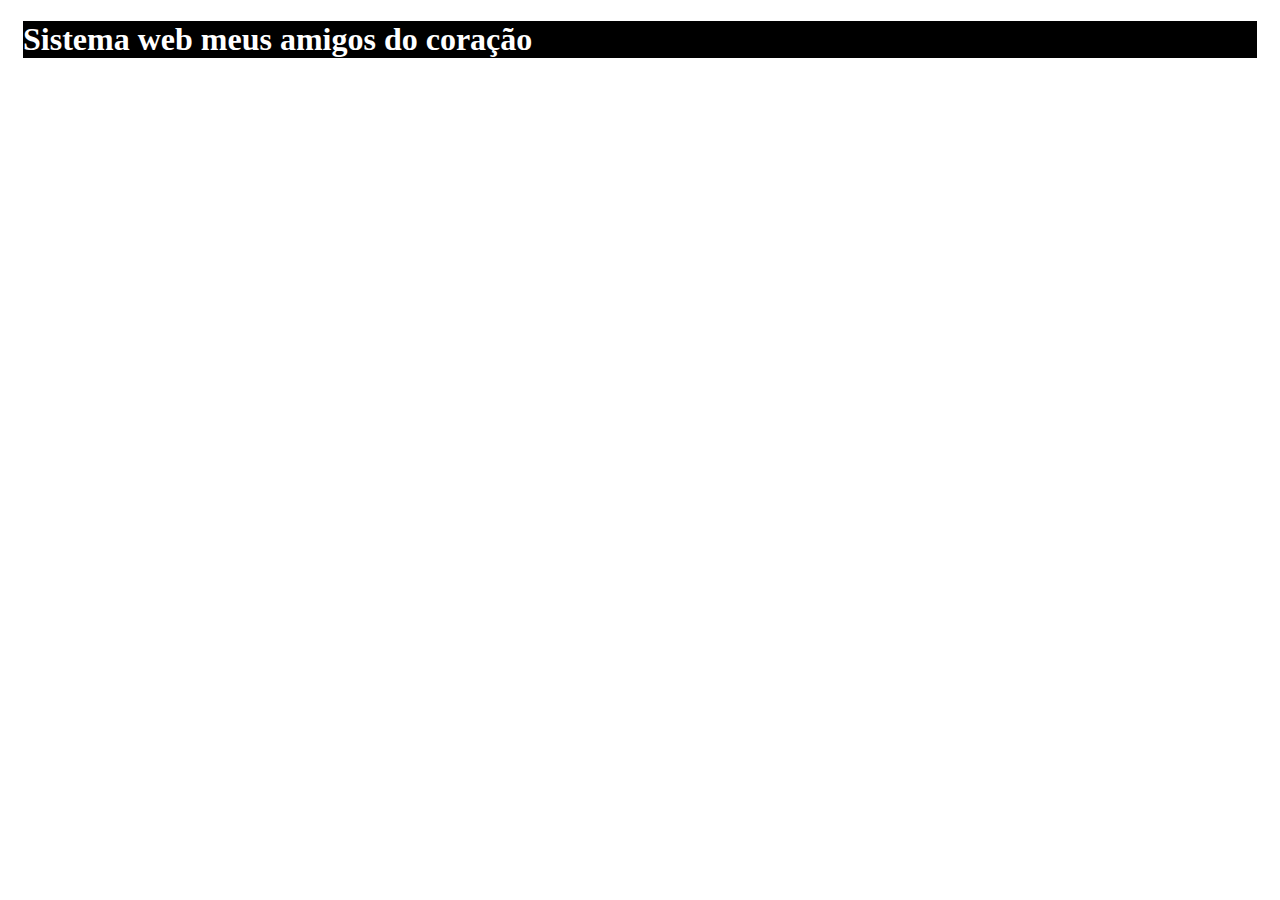
<file: templates/index.html>
<!DOCTYPE html>
<html lang="en">
<head>
    <meta charset="UTF-8">
    <link rel="stylesheet" href="..//static//index.css">
    <title>Title</title>
</head>
<body>

  <div class="topo">
      <h1>Sistema web meus amigos do coração</h1>
  </div>
  <div class="conteudo">
    <div class="menu">

    </div>
    <div class="iframeconteudo">

    </div>

  </div>

</body>
</html>
</file>
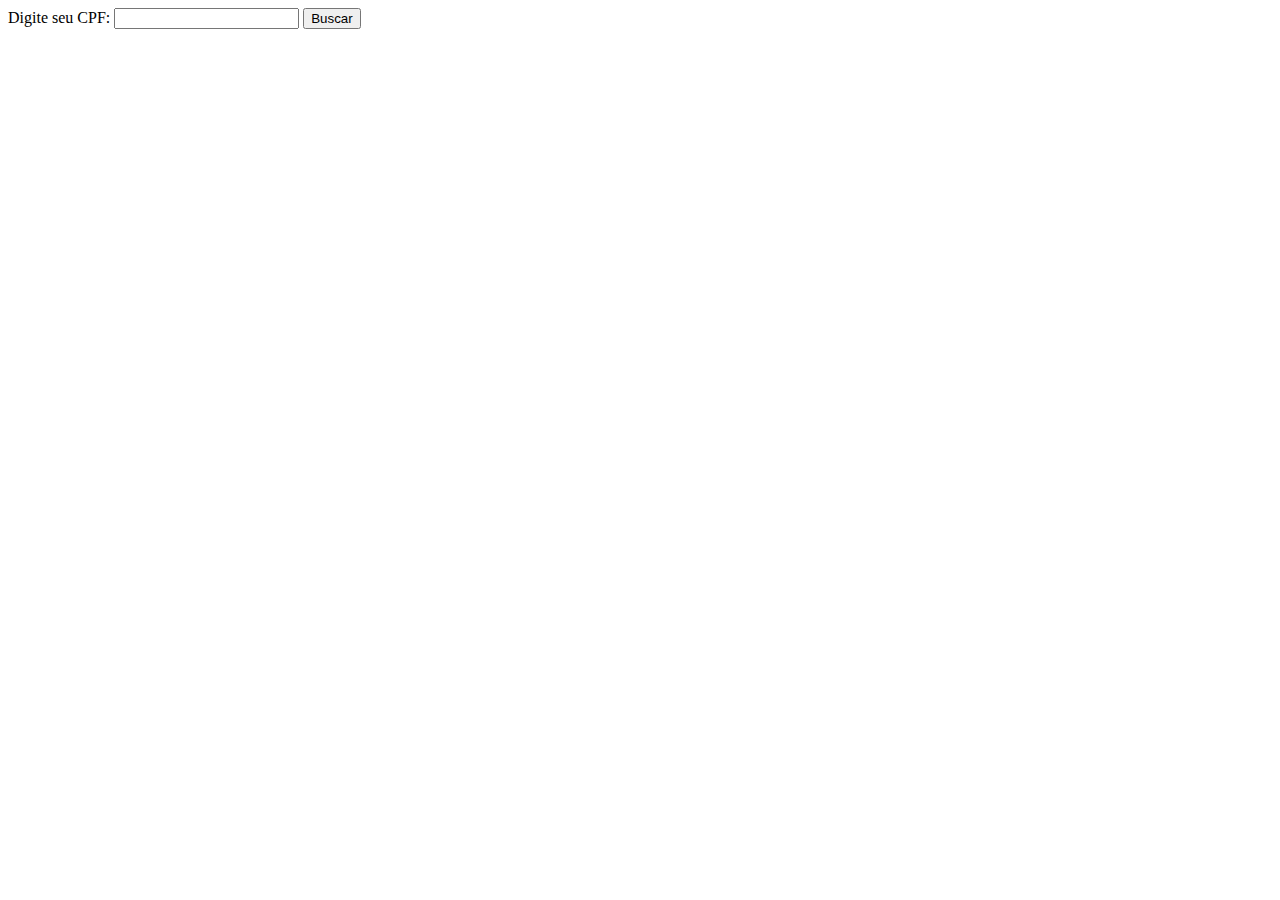
<file: templates/busca.html>
<!DOCTYPE html>
<html lang="en">
<head>
    <meta charset="UTF-8">
    <title>Title</title>
</head>
<body>
    <form action="/buscarcpf" method="post">
        <label>Digite seu CPF:</label>
        <input type="text" name="cpfaluno">
        <button type="submit">Buscar</button>
    </form>

</body>
</html>
</file>
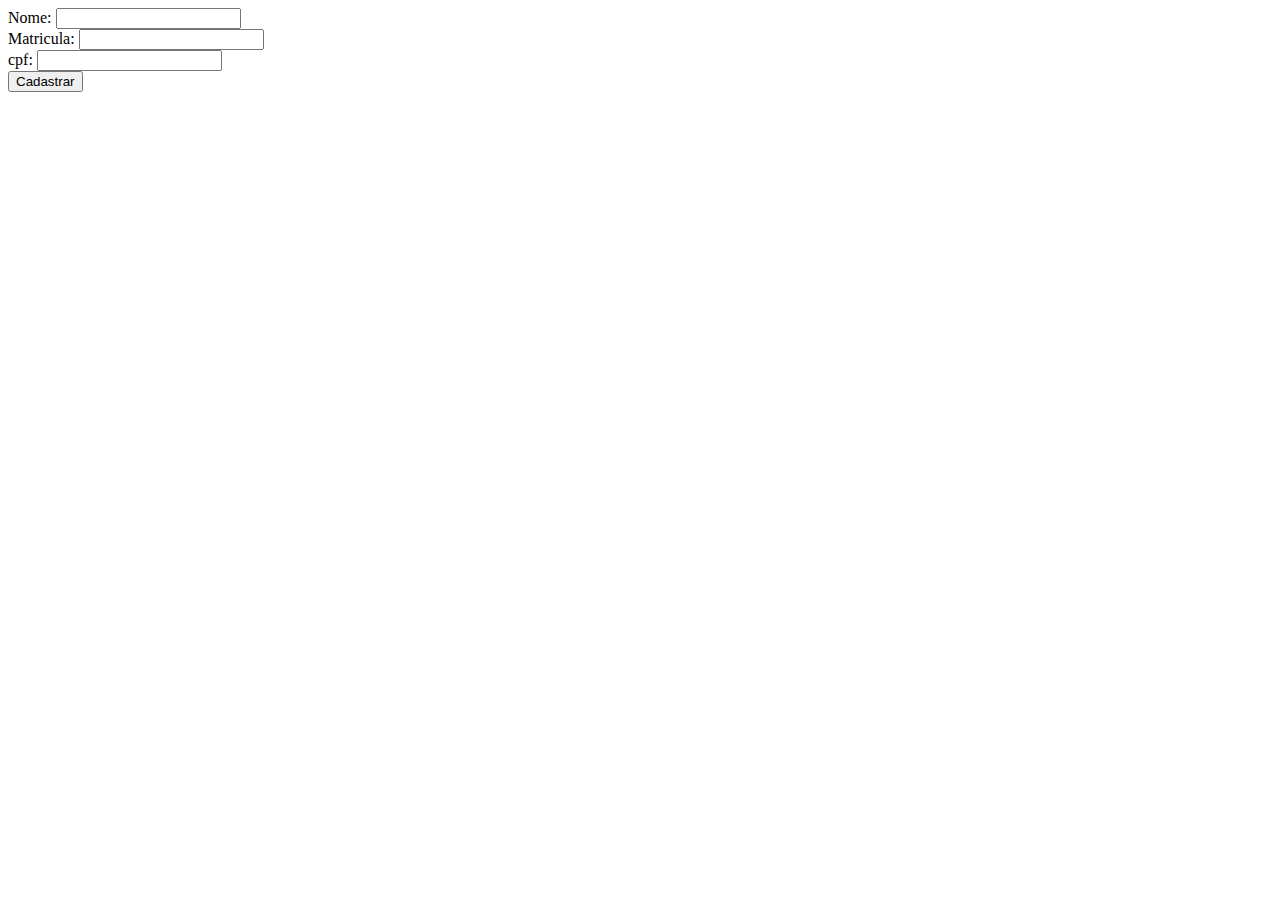
<file: templates/pagcadastro.html>
<!DOCTYPE html>
<html lang="en">
<head>
    <meta charset="UTF-8">
    <title>Title</title>
</head>
<body>
    <form action="/cadastraraluno" method="post">
        <label>Nome:</label>
        <input name="nomeusuario"><br>
        <label>Matricula:</label>
        <input name="matricula"><br>
        <label>cpf:</label>
        <input name="cpf"><br>
        <button type="submit">Cadastrar</button>
    </form>

</body>
</html>
</file>
<file: static/index.css>
.topo{
    margin-left: 15px;
    margin-right: 15px;
    margin-top: 15px;
    background-color: black;
    color: white;
    font-size:
}

.conteudo{
    display: flex;

}
.menu{
    width:10%;
    height:600px;
}
.iframeconteudo{
    width:90%;
    height:600px;
}
</file>
